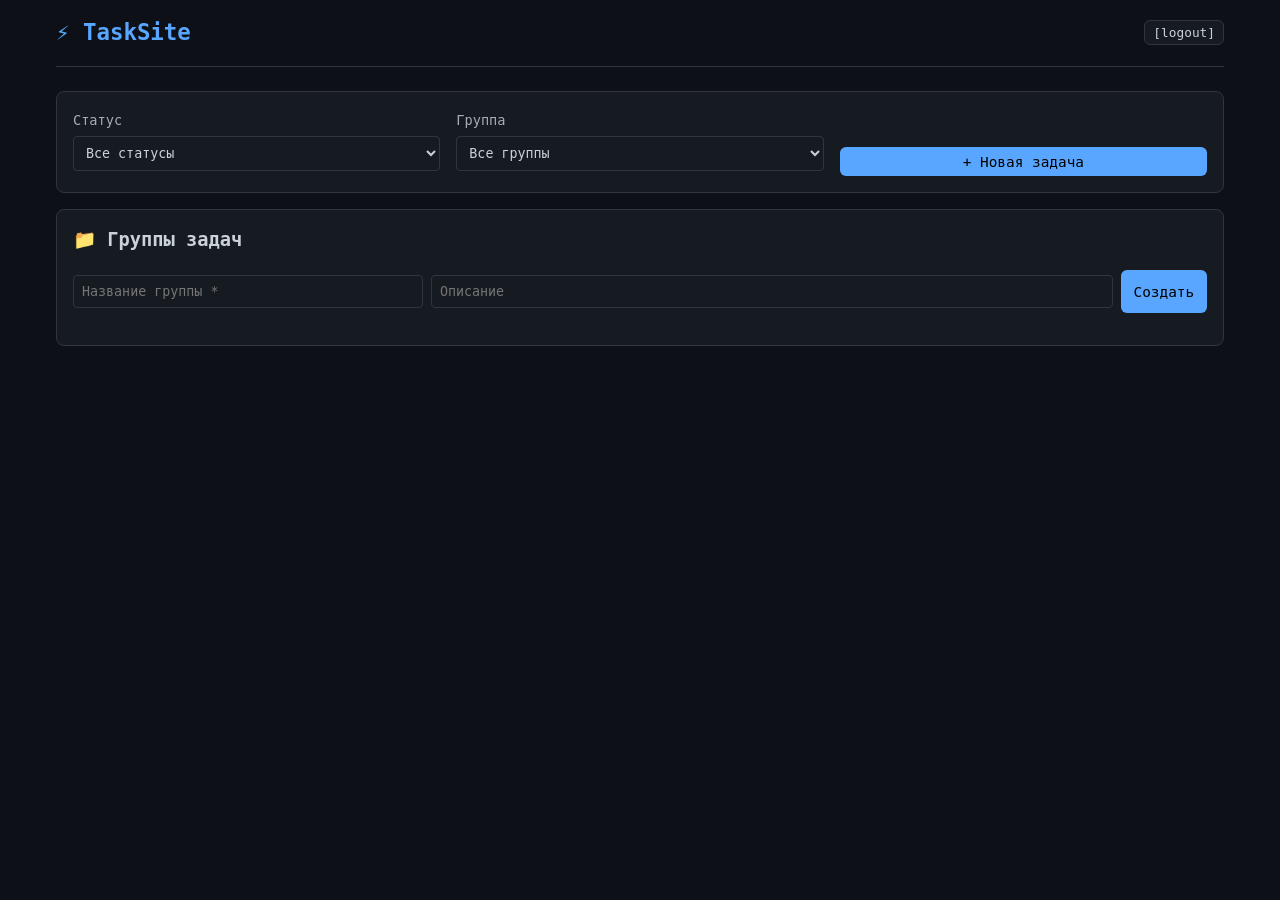
<file: static/neuroslop.html>
<!DOCTYPE html>
<html lang="ru">
<head>
  <meta charset="UTF-8" />
  <meta name="viewport" content="width=device-width, initial-scale=1.0"/>
  <title>TaskSite • Terminal UI</title>
  <style>
    :root {
      --bg: #0d1117; --fg: #c9d1d9; --accent: #58a6ff;
      --success: #3fb950; --warn: #d29922; --danger: #f85149;
      --border: #30363d; --input-bg: #161b22;
    }
    * { box-sizing: border-box; margin: 0; padding: 0; }
    body {
      font-family: 'SF Mono', 'Fira Code', monospace;
      background: var(--bg); color: var(--fg);
      line-height: 1.5; padding: 1rem; max-width: 1200px; margin: 0 auto;
    }
    a { color: var(--accent); text-decoration: none; }
    a:hover { text-decoration: underline; }
    
    /* Утилиты */
    .hidden { display: none !important; }
    .btn {
      background: var(--input-bg); border: 1px solid var(--border);
      color: var(--fg); padding: 0.4rem 0.8rem; border-radius: 6px;
      cursor: pointer; transition: all 0.2s; font-family: inherit; font-size: 0.9rem;
    }
    .btn:hover { border-color: var(--accent); }
    .btn:disabled { opacity: 0.5; cursor: not-allowed; }
    .btn-primary { background: var(--accent); color: #000; border: none; }
    .btn-primary:hover { opacity: 0.9; }
    .btn-danger { background: var(--danger); color: #fff; border: none; }
    .btn-danger:hover { opacity: 0.9; }
    .btn-sm { padding: 0.25rem 0.5rem; font-size: 0.8rem; }
    
    /* Формы */
    input, select, textarea {
      width: 100%; padding: 0.5rem; margin: 0.3rem 0;
      background: var(--input-bg); border: 1px solid var(--border);
      color: var(--fg); border-radius: 4px; font-family: inherit;
    }
    input:focus, textarea:focus, select:focus { 
      outline: none; border-color: var(--accent); 
    }
    
    /* Карточки */
    .card {
      background: var(--input-bg); border: 1px solid var(--border);
      border-radius: 8px; padding: 1rem; margin-bottom: 1rem;
    }
    .task-card {
      border-left: 3px solid var(--accent);
      transition: transform 0.2s, box-shadow 0.2s;
      animation: fadeIn 0.3s ease;
    }
    .task-card:hover {
      transform: translateX(4px);
      box-shadow: 0 4px 12px rgba(0,0,0,0.3);
    }
    .task-card.updated {
      animation: highlight 1s ease;
    }
    .task-card.completed { border-left-color: var(--success); opacity: 0.85; }
    .task-card.in_progress { border-left-color: var(--warn); }
    @keyframes fadeIn { from { opacity: 0; transform: translateY(10px); } to { opacity: 1; transform: translateY(0); } }
    @keyframes highlight { 0% { background: rgba(88,166,255,0.3); } 100% { background: transparent; } }
    
    /* Сетка */
    .grid { display: grid; gap: 1rem; }
    @media (min-width: 768px) {
      .grid-2 { grid-template-columns: 1fr 1fr; }
      .grid-3 { grid-template-columns: repeat(3, 1fr); }
    }
    
    /* Тосты */
    #toast-container {
      position: fixed; bottom: 1rem; right: 1rem; z-index: 1000;
    }
    .toast {
      background: var(--input-bg); border-left: 4px solid var(--accent);
      padding: 0.75rem 1rem; margin-top: 0.5rem; border-radius: 4px;
      box-shadow: 0 4px 12px rgba(0,0,0,0.4); animation: slideIn 0.3s ease;
      max-width: 320px; font-size: 0.9rem; word-wrap: break-word;
    }
    .toast.success { border-left-color: var(--success); }
    .toast.error { border-left-color: var(--danger); }
    .toast.warn { border-left-color: var(--warn); }
    @keyframes slideIn {
      from { transform: translateX(100%); opacity: 0; }
      to { transform: translateX(0); opacity: 1; }
    }
    
    /* Хедер */
    header {
      display: flex; justify-content: space-between; align-items: center;
      padding-bottom: 1rem; border-bottom: 1px solid var(--border);
      margin-bottom: 1.5rem; flex-wrap: wrap; gap: 0.5rem;
    }
    .logo { font-size: 1.4rem; font-weight: bold; color: var(--accent); }
    
    /* Модалки */
    .modal {
      position: fixed; top: 0; left: 0; width: 100%; height: 100%;
      background: rgba(0,0,0,0.75); display: flex; align-items: center; justify-content: center;
      z-index: 100; padding: 1rem;
    }
    .modal-content {
      background: var(--bg); border: 1px solid var(--border);
      border-radius: 8px; padding: 1.5rem; width: 100%; max-width: 520px;
      max-height: 90vh; overflow-y: auto;
    }
    
    /* Статусы */
    .status-badge {
      display: inline-block; padding: 0.2rem 0.5rem; border-radius: 4px;
      font-size: 0.75rem; font-weight: 500; text-transform: uppercase;
    }
    .status-open { background: rgba(88,166,255,0.15); color: var(--accent); }
    .status-in_progress { background: rgba(210,153,34,0.15); color: var(--warn); }
    .status-completed { background: rgba(63,185,80,0.15); color: var(--success); }
    
    /* Лоадер */
    .loader {
      border: 2px solid var(--border); border-top: 2px solid var(--accent);
      border-radius: 50%; width: 1rem; height: 1rem;
      animation: spin 1s linear infinite; display: inline-block; vertical-align: middle;
    }
    @keyframes spin { 0% { transform: rotate(0); } 100% { transform: rotate(360deg); } }
    
    /* Пустое состояние */
    .empty-state {
      text-align: center; padding: 2rem; opacity: 0.7;
    }
    .empty-state h4 { margin-bottom: 0.5rem; }
    
    /* Группа бейдж */
    .group-badge {
      display: inline-flex; align-items: center; gap: 0.3rem;
      background: rgba(139,92,246,0.15); color: #a78bfa;
      padding: 0.2rem 0.5rem; border-radius: 4px; font-size: 0.8rem;
    }
    
    /* Скроллбар */
    ::-webkit-scrollbar { width: 8px; height: 8px; }
    ::-webkit-scrollbar-track { background: var(--bg); }
    ::-webkit-scrollbar-thumb { background: var(--border); border-radius: 4px; }
    ::-webkit-scrollbar-thumb:hover { background: var(--accent); }
  </style>
</head>
<body>
  <!-- Хедер -->
  <header id="app-header" class="">
    <div class="logo">⚡ TaskSite</div>
    <div style="display:flex; align-items:center; gap:1rem;">
      <span id="user-greeting" style="opacity:0.9;"></span>
      <button class="btn btn-sm" onclick="app.logout()">[logout]</button>
    </div>
  </header>

  <!-- Авторизация -->
  <div id="auth-section" class="card hidden">
    <h2 style="margin-bottom:1rem;">🔐 Доступ</h2>
    <div class="grid grid-2">
      <div>
        <h3 style="margin-bottom:0.5rem;">Вход</h3>
        <input id="login-username" placeholder="username" autocomplete="username" />
        <input id="login-password" type="password" placeholder="password" autocomplete="current-password" />
        <button class="btn btn-primary" onclick="app.login()" style="margin-top:0.5rem;">Войти</button>
      </div>
      <div>
        <h3 style="margin-bottom:0.5rem;">Регистрация</h3>
        <input id="reg-username" placeholder="новый username" autocomplete="new-username" />
        <input id="reg-password" type="password" placeholder="пароль" autocomplete="new-password" />
        <button class="btn" onclick="app.register()" style="margin-top:0.5rem;">Создать аккаунт</button>
      </div>
    </div>
  </div>

  <!-- Дашборд -->
  <div id="dashboard" class="">
    <!-- Фильтры -->
    <div class="card">
      <div class="grid grid-3" style="align-items:end;">
        <div>
          <label style="font-size:0.85rem; opacity:0.8;">Статус</label>
          <select id="filter-status" onchange="app.loadTasks()">
            <option value="">Все статусы</option>
            <option value="open">Открытые</option>
            <option value="in_progress">В работе</option>
            <option value="completed">Завершённые</option>
          </select>
        </div>
        <div>
          <label style="font-size:0.85rem; opacity:0.8;">Группа</label>
          <select id="filter-group" onchange="app.loadTasks()">
            <option value="">Все группы</option>
          </select>
        </div>
        <div>
          <label style="font-size:0.85rem; opacity:0.8;">&nbsp;</label>
          <button class="btn btn-primary" onclick="app.openTaskModal()" style="width:100%;">+ Новая задача</button>
        </div>
      </div>
    </div>

    <!-- Список задач -->
    <div id="tasks-container"></div>

    <!-- Группы -->
    <div class="card">
      <h3 style="margin-bottom:1rem;">📁 Группы задач</h3>
      <div style="display:flex; gap:0.5rem; margin-bottom:1rem; flex-wrap:wrap;">
        <input id="new-group-name" placeholder="Название группы *" style="flex:1; min-width:150px;" />
        <input id="new-group-desc" placeholder="Описание" style="flex:2; min-width:200px;" />
        <button class="btn btn-primary" onclick="app.createGroup()">Создать</button>
      </div>
      <div id="groups-list"></div>
    </div>
  </div>

  <!-- Модалка задачи -->
  <div id="task-modal" class="modal hidden">
    <div class="modal-content">
      <h3 id="task-modal-title" style="margin-bottom:1rem;">Новая задача</h3>
      <input type="hidden" id="task-id" />
      
      <label style="font-size:0.85rem; opacity:0.8;">Название *</label>
      <input id="task-name" placeholder="Что нужно сделать?" required />
      
      <label style="font-size:0.85rem; opacity:0.8; margin-top:0.5rem;">Описание</label>
      <textarea id="task-desc" placeholder="Детали, контекст, ссылки..." rows="3"></textarea>
      
      <label style="font-size:0.85rem; opacity:0.8; margin-top:0.5rem;">Группа</label>
      <select id="task-group">
        <option value="">Без группы</option>
      </select>
      
      <div style="display:flex; gap:0.5rem; margin-top:1.5rem; justify-content:flex-end; flex-wrap:wrap;">
        <button class="btn" onclick="app.closeTaskModal()">Отмена</button>
        <button class="btn btn-danger hidden" id="task-delete-btn" onclick="app.deleteCurrentTask()">Удалить</button>
        <button class="btn btn-primary" onclick="app.saveTask()">Сохранить</button>
      </div>
    </div>
  </div>

  <!-- Тосты -->
  <div id="toast-container"></div>

  <script>
    // === Конфигурация ===
    const API = {
      base: '/api',
      ws: '/api/ws',
      token: () => localStorage.getItem('session_token')
    };

    // === Приложение ===
    const app = {
      user: null,
      ws: null,
      tasks: [],
      groups: [],

      init() {
        const token = API.token();
        if (token) {
          this.fetchMe(token);
        }
        // Горячие клавиши
        document.addEventListener('keydown', e => {
          if (['INPUT','TEXTAREA','SELECT'].includes(e.target.tagName)) return;
          if (e.key === 'n') { e.preventDefault(); this.openTaskModal(); }
          if (e.key === 'l') { e.preventDefault(); this.logout(); }
          if (e.key === 'Escape') { this.closeTaskModal(); }
        });
      },

      // === Авторизация ===
      async fetchMe(token) {
        try {
          const res = await fetch(`${API.base}/me`, {
            method: 'POST',
            headers: { 'X-Session-Token': token, 'Content-Type': 'application/json' }
          });
          if (res.ok) {
            const data = await res.json();
            this.user = data;
            this.showDashboard();
            await Promise.all([this.loadTasks(), this.loadGroups()]);
            this.connectWS(token);
          } else {
            localStorage.removeItem('session_token');
            this.toast('Сессия истекла', 'error');
          }
        } catch (e) {
          console.error(e);
          this.toast('Ошибка подключения к серверу', 'error');
        }
      },

      async login() {
        const username = document.getElementById('login-username').value.trim();
        const password = document.getElementById('login-password').value;
        if (!username || !password) return this.toast('Заполните все поля', 'error');

        try {
          const res = await fetch(`${API.base}/login`, {
            method: 'POST',
            headers: { 'Content-Type': 'application/json' },
            body: JSON.stringify({ username, password })
          });
          const data = await res.json();
          if (res.ok) {
            localStorage.setItem('session_token', data.token);
            this.user = data;
            this.showDashboard();
            await Promise.all([this.loadTasks(), this.loadGroups()]);
            this.connectWS(data.token);
            this.toast(`Добро пожаловать, ${data.username}!`, 'success');
          } else {
            this.toast(data.message || 'Неверные данные', 'error');
          }
        } catch (e) {
          this.toast('Ошибка сети', 'error');
        }
      },

      async register() {
        const username = document.getElementById('reg-username').value.trim();
        const password = document.getElementById('reg-password').value;
        if (!username || !password) return this.toast('Заполните все поля', 'error');

        try {
          const res = await fetch(`${API.base}/register`, {
            method: 'POST',
            headers: { 'Content-Type': 'application/json' },
            body: JSON.stringify({ username, password })
          });
          const data = await res.json();
          if (res.ok) {
            localStorage.setItem('session_token', data.token);
            this.user = data;
            this.showDashboard();
            await Promise.all([this.loadTasks(), this.loadGroups()]);
            this.connectWS(data.token);
            this.toast('Аккаунт создан!', 'success');
          } else {
            this.toast(data.message || 'Ошибка регистрации', 'error');
          }
        } catch (e) {
          this.toast('Ошибка сети', 'error');
        }
      },

      logout() {
        const token = API.token();
        if (token) {
          fetch(`${API.base}/logout`, {
            method: 'POST',
            headers: { 'X-Session-Token': token }
          }).catch(()=>{});
        }
        localStorage.removeItem('session_token');
        this.user = null;
        if (this.ws) this.ws.close();
        document.getElementById('auth-section').classList.remove('hidden');
        document.getElementById('dashboard').classList.add('hidden');
        document.getElementById('app-header').classList.add('hidden');
        this.toast('Вы вышли из системы');
      },

      showDashboard() {
        document.getElementById('auth-section').classList.add('hidden');
        document.getElementById('dashboard').classList.remove('hidden');
        document.getElementById('app-header').classList.remove('hidden');
        document.getElementById('user-greeting').textContent = `@${this.user.username}`;
      },

      // === Задачи ===
      async loadTasks() {
        const status = document.getElementById('filter-status').value;
        const groupId = document.getElementById('filter-group').value;
        
        let url = `${API.base}/tasks?`;
        if (status) url += `status=${status}&`;
        // group_id фильтр — если нужно, можно добавить на бэке
        
        try {
          const res = await fetch(url, {
            headers: { 'X-Session-Token': API.token() }
          });
          if (res.ok) {
            const newTasks = await res.json();
            // Анимация обновлений
            const oldIds = new Set(this.tasks.map(t => t.id));
            this.tasks = newTasks;
            this.renderTasks();
            // Подсветка новых/изменённых
            newTasks.forEach(t => {
              if (!oldIds.has(t.id)) {
                const el = document.querySelector(`.task-card[data-id="${t.id}"]`);
                if (el) el.classList.add('updated');
              }
            });
          }
        } catch (e) {
          this.toast('Не удалось загрузить задачи', 'error');
        }
      },

      renderTasks() {
        const container = document.getElementById('tasks-container');
        if (this.tasks.length === 0) {
          container.innerHTML = `
            <div class="card empty-state">
              <h4>📭 Задач пока нет</h4>
              <p style="opacity:0.7; margin-top:0.5rem;">Создай первую задачу или измени фильтры</p>
            </div>`;
          return;
        }
        container.innerHTML = this.tasks.map(task => {
          const isOwner = task.username === this.user?.username || !task.username;
          const canEdit = isOwner || task.author === this.user?.username;
          return `
          <div class="card task-card ${task.status}" data-id="${task.id}">
            <div style="display:flex; justify-content:space-between; align-items:start; gap:1rem;">
              <div style="flex:1; min-width:0;">
                <div style="display:flex; align-items:center; gap:0.5rem; flex-wrap:wrap;">
                  <strong style="font-size:1.05rem;">${this.escape(task.name)}</strong>
                  ${task.group_name ? `<span class="group-badge">📁 ${this.escape(task.group_name)}</span>` : ''}
                </div>
                <div style="font-size:0.9rem; opacity:0.85; margin:0.4rem 0; word-break:break-word;">
                  ${task.description ? this.escape(task.description) : '<em style="opacity:0.6">без описания</em>'}
                </div>
                <div style="font-size:0.8rem; opacity:0.7; display:flex; gap:0.75rem; flex-wrap:wrap;">
                  <span>👤 ${this.escape(task.author)}</span>
                  ${task.username ? `<span>🔧 ${this.escape(task.username)}</span>` : '<span>🔓 не назначена</span>'}
                  ${task.group_name ? `<span>📦 ${this.escape(task.group_name)}</span>` : ''}
                </div>
              </div>
              <span class="status-badge status-${task.status}">${this.formatStatus(task.status)}</span>
            </div>
            <div style="margin-top:0.85rem; display:flex; gap:0.4rem; flex-wrap:wrap;">
              ${task.status === 'open' ? 
                `<button class="btn btn-sm" onclick="app.claimTask(${task.id})">▶ Взять</button>` : ''}
              ${task.status === 'in_progress' && task.username === this.user?.username ? 
                `<button class="btn btn-sm btn-primary" onclick="app.completeTask(${task.id})">✓ Завершить</button>` : ''}
              ${canEdit ? `<button class="btn btn-sm" onclick="app.editTask(${task.id})">✎</button>` : ''}
              ${task.group_id ? 
                `<button class="btn btn-sm" onclick="app.removeTaskFromGroup(${task.id})">✕ Группа</button>` : ''}
              ${canEdit && task.status !== 'completed' ? 
                `<button class="btn btn-sm btn-danger" onclick="app.deleteTask(${task.id})">🗑</button>` : ''}
            </div>
          </div>`;
        }).join('');
      },

      formatStatus(s) {
        const map = { open:'открыта', in_progress:'в работе', completed:'завершена' };
        return map[s] || s;
      },

      // === Модалка ===
      openTaskModal(task = null) {
        const modal = document.getElementById('task-modal');
        const title = document.getElementById('task-modal-title');
        const deleteBtn = document.getElementById('task-delete-btn');
        
        document.getElementById('task-id').value = task?.id || '';
        document.getElementById('task-name').value = task?.name || '';
        document.getElementById('task-desc').value = task?.description || '';
        document.getElementById('task-group').value = task?.group_id || '';
        
        title.textContent = task ? 'Редактировать задачу' : 'Новая задача';
        deleteBtn.classList.toggle('hidden', !task || task.status === 'completed');
        
        this.renderGroupSelect('task-group', task?.group_id);
        modal.classList.remove('hidden');
        document.getElementById('task-name').focus();
      },

      closeTaskModal() {
        document.getElementById('task-modal').classList.add('hidden');
      },

      // === Сохранение задачи (без группы!) ===
      async saveTask() {
        const id = document.getElementById('task-id').value;
        const name = document.getElementById('task-name').value.trim();
        const description = document.getElementById('task-desc').value;
        
        if (!name) return this.toast('Название обязательно', 'error');
        
        const method = id ? 'PUT' : 'POST';
        const url = id ? `${API.base}/tasks/${id}` : `${API.base}/tasks`;
        
        // Отправляем ТОЛЬКО поля задачи (без group_id!)
        const taskPayload = { name, description };
        
        try {
          const res = await fetch(url, {
            method,
            headers: { 
              'Content-Type': 'application/json',
              'X-Session-Token': API.token()
            },
            body: JSON.stringify(taskPayload)
          });
          
          if (res.ok) {
            const saved = await res.json();
            const groupId = document.getElementById('task-group').value;
            
            // Если выбрана группа — делаем ОТДЕЛЬНЫЙ запрос на привязку
            if (groupId && saved.id) {
              await this.assignTaskToGroup(saved.id, parseInt(groupId));
            }
            
            this.closeTaskModal();
            await this.loadTasks();
            this.toast(id ? 'Задача обновлена ✓' : 'Задача создана ✓', 'success');
          } else {
            const err = await res.text();
            this.toast(err || 'Ошибка сохранения', 'error');
          }
        } catch (e) {
          console.error(e);
          this.toast('Ошибка сети', 'error');
        }
      },

      // === Привязка задачи к группе (отдельный эндпоинт!) ===
      async assignTaskToGroup(taskId, groupId) {
        try {
          const res = await fetch(`${API.base}/tasks/${taskId}/group`, {
            method: 'PUT',
            headers: { 
              'Content-Type': 'application/json',
              'X-Session-Token': API.token()
            },
            body: JSON.stringify({ group_id: groupId })
          });
          // 204 No Content — нормальный ответ
          if (!res.ok && res.status !== 204) {
            const err = await res.text();
            console.warn('Group assign warning:', err);
            return false;
          }
          return true;
        } catch (e) {
          console.error('Failed to assign group:', e);
          return false;
        }
      },

      // === Убрать задачу из группы ===
      async removeTaskFromGroup(taskId) {
        if (!confirm('Убрать задачу из группы?')) return;
        
        try {
          // Отправляем group_id: null — бек должен обработать как "отвязать"
          // Если твой бек не принимает null, замени на 0 или добавь DELETE-эндпоинт
          const res = await fetch(`${API.base}/tasks/${taskId}/group`, {
            method: 'PUT',
            headers: { 
              'Content-Type': 'application/json',
              'X-Session-Token': API.token()
            },
            body: JSON.stringify({ group_id: null })
          });
          if (res.ok || res.status === 204) {
            await this.loadTasks();
            this.toast('Задача убрана из группы', 'success');
          } else {
            const err = await res.text();
            this.toast(err || 'Не удалось убрать из группы', 'error');
          }
        } catch (e) {
          console.error(e);
          this.toast('Ошибка сети', 'error');
        }
      },

      async deleteTask(id) {
        if (!confirm('Удалить задачу? Это действие нельзя отменить.')) return;
        try {
          const res = await fetch(`${API.base}/tasks/${id}`, {
            method: 'DELETE',
            headers: { 'X-Session-Token': API.token() }
          });
          if (res.ok) {
            await this.loadTasks();
            this.toast('Задача удалена', 'success');
          } else {
            const err = await res.text();
            this.toast(err || 'Не удалось удалить', 'error');
          }
        } catch (e) {
          this.toast('Ошибка сети', 'error');
        }
      },

      deleteCurrentTask() {
        const id = document.getElementById('task-id').value;
        if (id) {
          this.closeTaskModal();
          this.deleteTask(parseInt(id));
        }
      },

      async claimTask(id) {
        try {
          const res = await fetch(`${API.base}/tasks/${id}/claim`, {
            method: 'POST',
            headers: { 'X-Session-Token': API.token() }
          });
          if (res.ok) {
            await this.loadTasks();
            this.toast('Задача взята в работу ✓', 'success');
          } else {
            const err = await res.text();
            this.toast(err || 'Не удалось взять задачу', 'error');
          }
        } catch (e) {
          this.toast('Ошибка сети', 'error');
        }
      },

      async completeTask(id) {
        if (!confirm('Завершить задачу?')) return;
        try {
          const res = await fetch(`${API.base}/tasks/${id}/complete`, {
            method: 'POST',
            headers: { 'X-Session-Token': API.token() }
          });
          if (res.ok) {
            await this.loadTasks();
            this.toast('Задача завершена! 🎉', 'success');
          } else {
            this.toast('Не удалось завершить', 'error');
          }
        } catch (e) {
          this.toast('Ошибка сети', 'error');
        }
      },

      editTask(id) {
        const task = this.tasks.find(t => t.id === id);
        if (task) this.openTaskModal(task);
      },

      // === Группы ===
      async loadGroups() {
        try {
          const res = await fetch(`${API.base}/groups`, {
            headers: { 'X-Session-Token': API.token() }
          });
          if (res.ok) {
            this.groups = await res.json();
            this.renderGroups();
            this.renderGroupSelect('filter-group');
            this.renderGroupSelect('task-group');
          }
        } catch (e) {
          this.toast('Не удалось загрузить группы', 'error');
        }
      },

      renderGroups() {
        const container = document.getElementById('groups-list');
        if (this.groups.length === 0) {
          container.innerHTML = '<div style="opacity:0.7; padding:0.5rem;">Нет групп</div>';
          return;
        }
        container.innerHTML = this.groups.map(g => `
          <div style="padding:0.6rem 0.5rem; border-bottom:1px solid var(--border); display:flex; justify-content:space-between; align-items:center; gap:0.5rem;">
            <div style="min-width:0;">
              <strong>${this.escape(g.name)}</strong>
              ${g.description ? `<div style="font-size:0.85rem; opacity:0.75; word-break:break-word;">${this.escape(g.description)}</div>` : ''}
            </div>
            <button class="btn btn-sm" onclick="app.viewGroupTasks(${g.id})">Задачи →</button>
          </div>
        `).join('');
      },

      renderGroupSelect(selectId, selectedValue = '') {
        const select = document.getElementById(selectId);
        const current = selectedValue || select.value;
        select.innerHTML = '<option value="">Без группы</option>' + 
          this.groups.map(g => `<option value="${g.id}">${this.escape(g.name)}</option>`).join('');
        if (current) select.value = current;
      },

      async createGroup() {
        const name = document.getElementById('new-group-name').value.trim();
        const description = document.getElementById('new-group-desc').value;
        if (!name) return this.toast('Название группы обязательно', 'error');
        
        try {
          const res = await fetch(`${API.base}/groups`, {
            method: 'POST',
            headers: { 
              'Content-Type': 'application/json',
              'X-Session-Token': API.token()
            },
            body: JSON.stringify({ name, description })
          });
          if (res.ok) {
            document.getElementById('new-group-name').value = '';
            document.getElementById('new-group-desc').value = '';
            await this.loadGroups();
            this.toast('Группа создана ✓', 'success');
          } else {
            const err = await res.text();
            this.toast(err || 'Ошибка создания группы', 'error');
          }
        } catch (e) {
          this.toast('Ошибка сети', 'error');
        }
      },

      async viewGroupTasks(groupId) {
        document.getElementById('filter-group').value = groupId;
        await this.loadTasks();
        this.toast(`Показываем задачи группы #${groupId}`);
      },

      // === WebSocket ===
      connectWS(token) {
        const protocol = location.protocol === 'https:' ? 'wss:' : 'ws:';
        const url = `${protocol}//${location.host}${API.ws}?token=${token}`;
        
        this.ws = new WebSocket(url);
        
        this.ws.onopen = () => {
          console.log('WS connected');
          this.toast('🔗 Онлайн-режим активен', 'success');
        };
        
        this.ws.onmessage = (event) => {
          try {
            const msg = JSON.parse(event.data);
            console.log('WS:', msg.type, msg.payload);
            
            switch (msg.type) {
              case 'task:created':
              case 'task:updated':
              case 'task:deleted':
              case 'task:claimed':
              case 'task:completed':
                this.toast(`🔄 ${this.formatEventType(msg.type)}`, 'success');
                this.loadTasks();
                break;
              case 'ping':
                this.ws.send(JSON.stringify({ type: 'pong', ts: Date.now() }));
                break;
            }
          } catch (e) {
            console.error('WS parse error:', e);
          }
        };
        
        this.ws.onclose = () => {
          console.log('WS disconnected');
          if (API.token()) {
            setTimeout(() => this.connectWS(API.token()), 5000);
          }
        };
        
        this.ws.onerror = (err) => {
          console.error('WS error:', err);
        };
      },

      formatEventType(type) {
        const map = {
          'task:created': 'Создана новая задача',
          'task:updated': 'Задача обновлена',
          'task:deleted': 'Задача удалена',
          'task:claimed': 'Задача взята в работу',
          'task:completed': 'Задача завершена'
        };
        return map[type] || type;
      },

      // === Утилиты ===
      toast(message, type = 'info') {
        const container = document.getElementById('toast-container');
        const el = document.createElement('div');
        el.className = `toast ${type}`;
        el.innerHTML = this.escape(message);
        container.appendChild(el);
        setTimeout(() => {
          el.style.opacity = '0';
          el.style.transform = 'translateX(100%)';
          setTimeout(() => el.remove(), 300);
        }, 4000);
      },

      escape(str) {
        if (!str) return '';
        const div = document.createElement('div');
        div.textContent = str;
        return div.innerHTML;
      }
    };

    // === Запуск ===
    document.addEventListener('DOMContentLoaded', () => app.init());
  </script>
</body>
</html>
</file>
